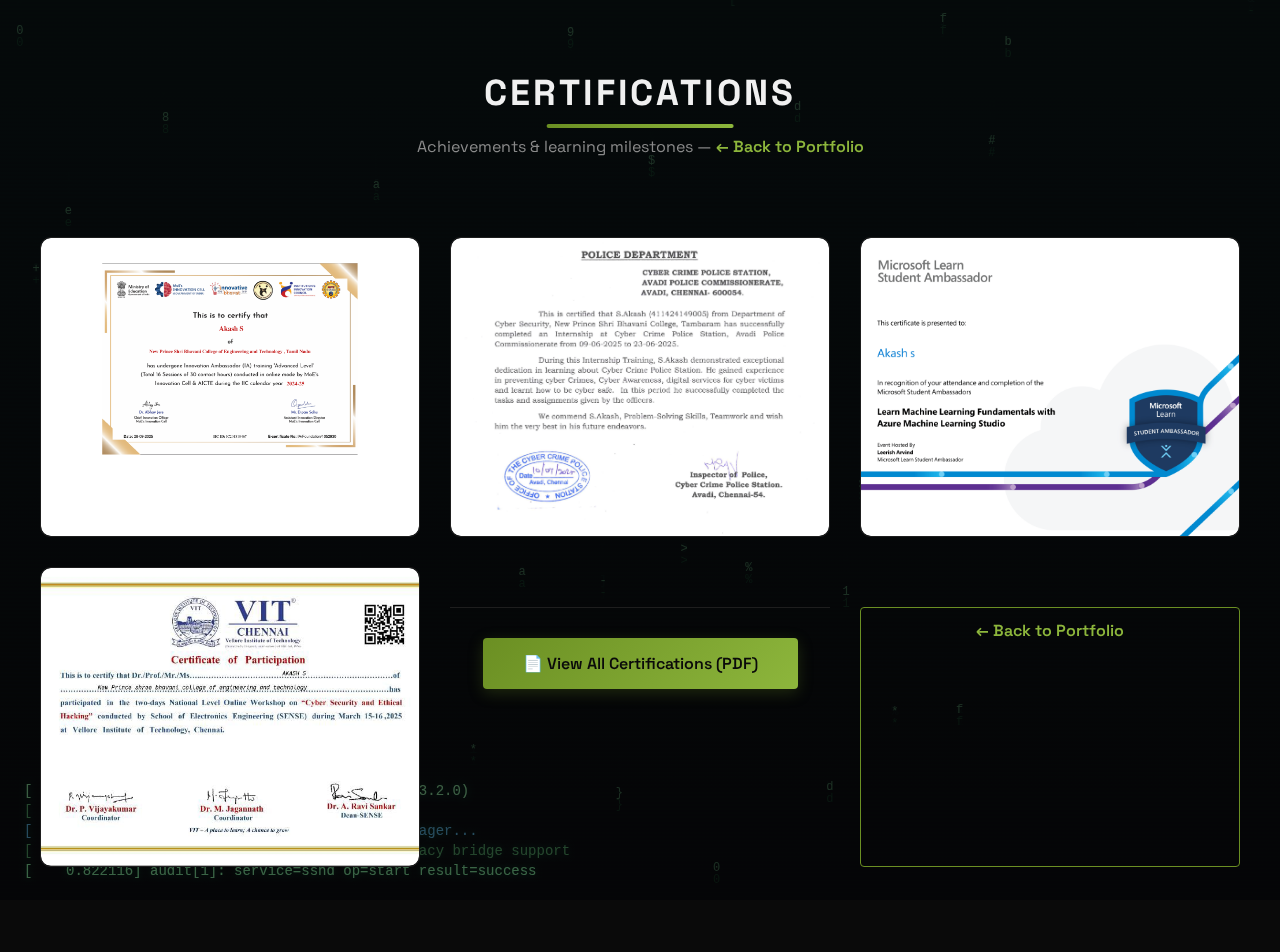
<file: public/pages/certificates.html>
<!DOCTYPE html>
<html lang="en">

<head>
  <meta charset="UTF-8">
  <meta http-equiv="X-UA-Compatible" content="IE=edge">
  <meta name="viewport" content="width=device-width, initial-scale=1.0">
  <title>Certifications | Akash S</title>
  <meta name="description"
    content="Certifications and achievements of Akash S – Cybersecurity Enthusiast and Full Stack Developer.">
  <link rel="shortcut icon" href="../assets/img/NIRAI LOGO .png" type="image/png" />
  <link rel="stylesheet" href="https://cdnjs.cloudflare.com/ajax/libs/font-awesome/5.15.4/css/all.min.css">
  <link rel="preconnect" href="https://fonts.googleapis.com">
  <link rel="preconnect" href="https://fonts.gstatic.com" crossorigin>
  <link href="https://fonts.googleapis.com/css2?family=Space+Grotesk:wght@400;500;600;700&display=swap"
    rel="stylesheet">
  <style>
    * {
      font-family: 'Space Grotesk', sans-serif;
      margin: 0;
      padding: 0;
      box-sizing: border-box;
      text-decoration: none;
      outline: none;
      border: none;
    }

    html {
      font-size: 62.5%;
      overflow-x: hidden;
      scroll-behavior: smooth;
    }

    html::-webkit-scrollbar {
      width: 1rem;
    }

    html::-webkit-scrollbar-track {
      background: #0a0a0a;
    }

    html::-webkit-scrollbar-thumb {
      background: #6B8F23;
      border-radius: 5rem;
    }

    body {
      background: #0a0a0a;
      padding: 4rem 2rem 6.5rem;
      isolation: isolate;
    }

    .page-header,
    .portfolio {
      position: relative;
      z-index: 1;
    }

    /* === Header === */
    .page-header {
      text-align: center;
      margin-bottom: 5rem;
      padding: 3rem 0;
    }

    .page-header h1 {
      color: #f0f0f0;
      font-size: 3.6rem;
      font-weight: 700;
      letter-spacing: 0.08em;
      text-transform: uppercase;
      position: relative;
      display: inline-block;
    }

    .page-header h1::after {
      content: "";
      position: absolute;
      bottom: -1.2rem;
      left: 50%;
      transform: translateX(-50%);
      width: 60%;
      height: 0.4rem;
      background: linear-gradient(90deg, #6B8F23, #8DB63C);
      border-radius: 2px;
    }

    .page-header p {
      color: #8a8a8a;
      font-size: 1.6rem;
      margin-top: 2rem;
    }

    .page-header a {
      color: #8DB63C;
      font-weight: 600;
      transition: color 0.3s;
    }

    .page-header a:hover {
      color: #f0f0f0;
    }

    /* === Card Grid === */
    .portfolio {
      text-align: center;
      max-width: 120rem;
      margin: 0 auto;
    }

    .portfolio .box-container {
      display: grid;
      grid-template-columns: repeat(auto-fit, minmax(31rem, 1fr));
      gap: 3rem;
      margin-bottom: 2rem;
    }

    .portfolio .box-container .box {
      height: 30rem;
      overflow: hidden;
      position: relative;
      border-radius: 10px;
      border: 1px solid #1e1e1e;
      transition: all 0.4s cubic-bezier(0.645, 0.045, 0.355, 1);
    }

    .portfolio .box-container .box:hover {
      border-color: #6B8F23;
      box-shadow: 0px 4px 25px rgba(107, 143, 35, 0.15);
      transform: translateY(-4px);
    }

    .portfolio .box-container .box:hover .content {
      transform: translateY(0%);
    }

    .portfolio .box-container .box img {
      height: 100%;
      width: 100%;
      object-fit: cover;
      border-radius: 10px;
    }

    .portfolio .box-container .box .content {
      position: absolute;
      top: 0;
      left: 0;
      height: 100%;
      width: 100%;
      background: rgba(10, 10, 10, 0.95);
      backdrop-filter: blur(5px);
      display: flex;
      flex-flow: column;
      align-items: center;
      justify-content: center;
      padding: 2rem;
      transform: translateY(-100%);
      transition: .3s cubic-bezier(0.645, 0.045, 0.355, 1);
      border-radius: 10px;
    }

    .portfolio .box-container .box .content h3 {
      font-size: 2.2rem;
      color: #f0f0f0;
      text-transform: uppercase;
      font-weight: 600;
      letter-spacing: 0.03em;
    }

    .portfolio .box-container .box .content p {
      padding: 1rem 0;
      font-size: 1.4rem;
      line-height: 1.8;
      color: #b0b0b0;
    }

    .portfolio .box-container .box .content a {
      font-size: 1.6rem;
      color: #8DB63C;
      font-weight: 600;
      padding: 0.8rem 2rem;
      border: 1px solid #6B8F23;
      border-radius: 4px;
      transition: all 0.3s ease;
      margin-top: 0.5rem;
    }

    .portfolio .box-container .box .content a:hover {
      color: #f0f0f0;
      background: linear-gradient(135deg, #6B8F23, #556B1E);
      border-color: transparent;
    }

    /* === Back Link === */
    .back-link {
      display: inline-block;
      margin-top: 4rem;
      color: #8DB63C;
      font-size: 1.6rem;
      font-weight: 600;
      padding: 1.2rem 3rem;
      border: 1px solid #6B8F23;
      border-radius: 4px;
      transition: all 0.3s ease;
    }

    .back-link:hover {
      color: #f0f0f0;
      background: linear-gradient(135deg, #6B8F23, #556B1E);
      border-color: transparent;
      transform: translateY(-2px);
      box-shadow: 0 4px 15px rgba(107, 143, 35, 0.3);
    }

    /* === View All PDF Link === */
    .pdf-link-wrapper {
      text-align: center;
      margin-top: 4rem;
      padding-top: 3rem;
      border-top: 1px solid #1e1e1e;
    }

    .pdf-link-wrapper a {
      display: inline-block;
      color: #0a0a0a;
      font-size: 1.6rem;
      font-weight: 600;
      padding: 1.5rem 4rem;
      background: linear-gradient(135deg, #6B8F23, #8DB63C);
      border-radius: 4px;
      transition: all 0.3s ease;
      box-shadow: 0 4px 15px rgba(107, 143, 35, 0.25);
    }

    .pdf-link-wrapper a:hover {
      background: linear-gradient(135deg, #8DB63C, #6B8F23);
      transform: translateY(-2px);
      box-shadow: 0 6px 20px rgba(107, 143, 35, 0.4);
      color: #f0f0f0;
    }
  </style>

</head>

<body data-terminal-bg-force="on">

  <div class="page-header">
    <h1>Certifications</h1>
    <p>Achievements & learning milestones — <a href="../index.html">← Back to Portfolio</a></p>
  </div>

  <section class="portfolio">

    <div class="box-container">

      <div class="box">
        <img src="../assets/img/IA.png" alt="Innovation Ambassador">
        <div class="content">
          <h3>Innovation Ambassador – Advanced Level</h3>
          <p>Completed IA Advanced Level training (16 Sessions, 30 contact hours) by MoE's Innovation Cell & AICTE
            during IIC calendar year 2024-25.</p>
          <a href="#" target="_blank">View Certificate</a>
        </div>
      </div>

      <div class="box">
        <img src="../assets/img/CYBERCRIMEINTERN.png" alt="Cyber Crime Police Internship">
        <div class="content">
          <h3>Cyber Crime Police Station Internship</h3>
          <p>Completed internship at Cyber Crime Police Station, Avadi Police Commissionerate, Chennai (June 2025).
            Gained experience in cyber crimes, awareness, and digital services.</p>
          <a href="#" target="_blank">View Certificate</a>
        </div>
      </div>

      <div class="box">
        <img src="../assets/img/MSLA-ML.png" alt="Microsoft ML Fundamentals">
        <div class="content">
          <h3>ML Fundamentals with Azure ML Studio</h3>
          <p>Microsoft Learn Student Ambassadors – Learn Machine Learning Fundamentals with Azure Machine Learning
            Studio.</p>
          <a href="#" target="_blank">View Certificate</a>
        </div>
      </div>

      <div class="box">
        <img src="../assets/img/vit -ethical -hacking.png" alt="Cyber Security & Ethical Hacking Workshop">
        <div class="content">
          <h3>Cyber Security & Ethical Hacking Workshop</h3>
          <p>Participated in two-day National Level Online Workshop on "Cyber Security and Ethical Hacking" conducted by
            SENSE, March 2025.</p>
          <a href="#" target="_blank">View Certificate</a>
        </div>
      </div>

      <div class="pdf-link-wrapper">
        <a href="../certs/AkashS-Certifications.pdf" target="_blank">📄 View All Certifications (PDF)</a>
      </div>

      <a href="../index.html" class="back-link">← Back to Portfolio</a>

  </section>
  <script src="../assets/js/terminal-background.js"></script>
</body>

</html>
</file>
